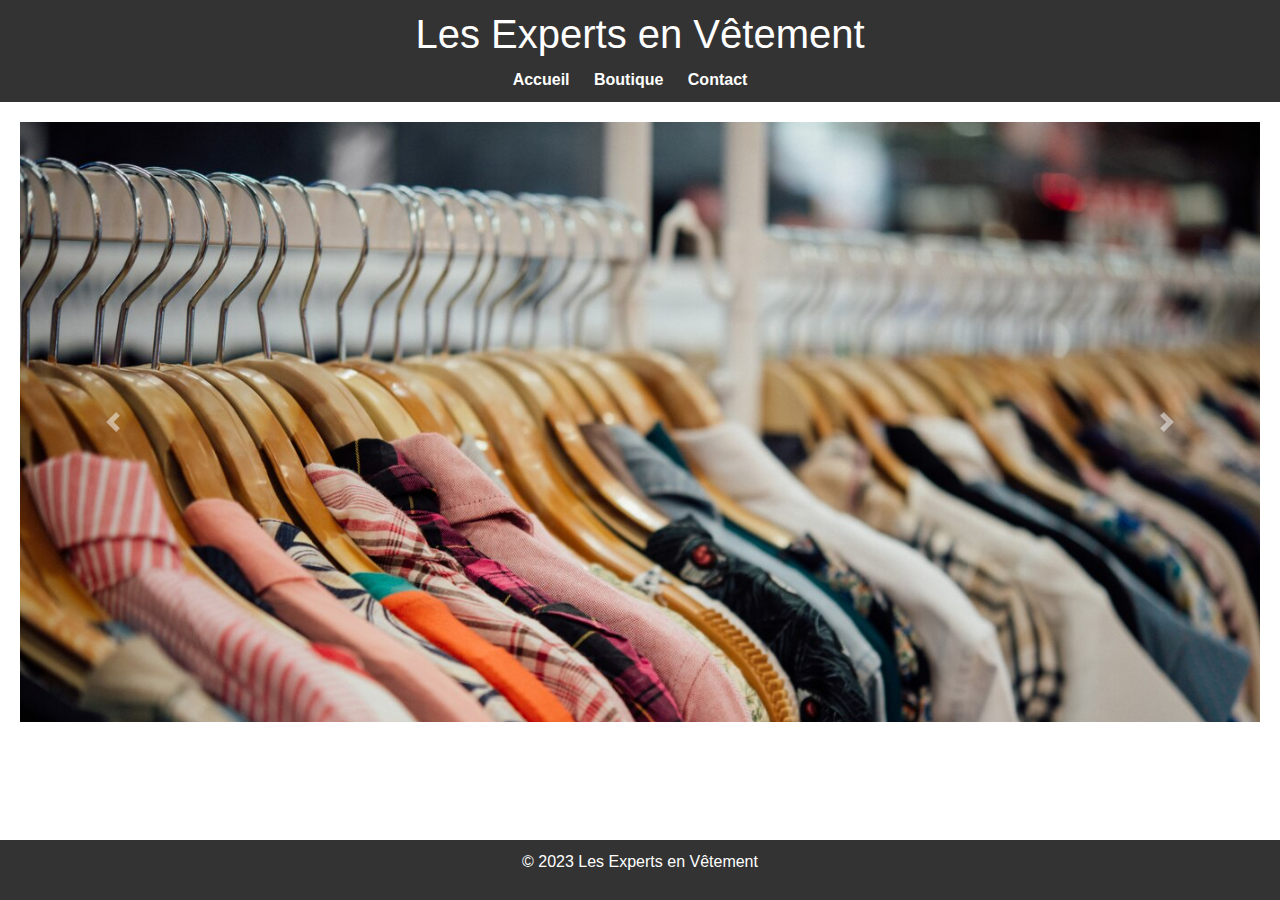
<file: index.html>
<!DOCTYPE html>
<html lang="fr">
<head>
<meta charset="UTF-8">
  <meta name="viewport" content="width=device-width, initial-scale=1.0">
  <link rel="stylesheet" type="text/css" href="styles.css">
  <link rel="stylesheet" href="https://maxcdn.bootstrapcdn.com/bootstrap/4.0.0/css/bootstrap.min.css">
  <title>Les Experts en Vêtement - Accueil rrrrrrr</title>
</head>
<!-- Google tag (gtag.js) -->
<script async src="https://www.googletagmanager.com/gtag/js?id=G-7V0HMRFRL8"></script>
<script>
  window.dataLayer = window.dataLayer || [];
  function gtag(){dataLayer.push(arguments);}
  gtag('js', new Date());

  gtag('config', 'G-7V0HMRFRL8');
</script>
<body>
    <header>
        <h1>Les Experts en Vêtement</h1>
        <nav>
          <ul>
            <li><a href="index.html">Accueil</a></li>
            <li><a href="boutique.html">Boutique</a></li>
            <li><a href="contact.html">Contact</a></li>
          </ul>
        </nav>
      </header>
      
      <section class="carousel">
        <div id="myCarousel" class="carousel slide" data-ride="carousel">
          <div class="carousel-inner">
            <div class="carousel-item active">
              <img src="./images/7.jpg" class="d-block w-100" alt="Image 1">
              <div class="carousel-caption d-none d-md-block">
                <h5>Description de l'image 1</h5>
              </div>
            </div>
            <div class="carousel-item">
              <img src="./images/4.jpg" class="d-block w-100" alt="Image 2">
              <div class="carousel-caption d-none d-md-block">
                <h5>Description de l'image 2</h5>
              </div>
            </div>
            <div class="carousel-item">
              <img src="./images/dressing.jpg" class="d-block w-100" alt="Image 3">
              <div class="carousel-caption d-none d-md-block">
                <h5>Description de l'image 3</h5>
              </div>
            </div>
          </div>
          <a class="carousel-control-prev" href="#myCarousel" role="button" data-slide="prev">
            <span class="carousel-control-prev-icon" aria-hidden="true"></span>
            <span class="sr-only">Previous</span>
          </a>
          <a class="carousel-control-next" href="#myCarousel" role="button" data-slide="next">
            <span class="carousel-control-next-icon" aria-hidden="true"></span>
            <span class="sr-only">Next</span>
          </a>
        </div>
      </section>
          
      

  <footer>
        <p>&copy; 2023 Les Experts en Vêtement</p>

  </footer>
  <script src="https://code.jquery.com/jquery-3.2.1.slim.min.js"></script>
  <script src="https://cdnjs.cloudflare.com/ajax/libs/popper.js/1.12.9/umd/popper.min.js"></script>
  <script src="https://maxcdn.bootstrapcdn.com/bootstrap/4.0.0/js/bootstrap.min.js"></script>
  
</body>
</html>
</file>
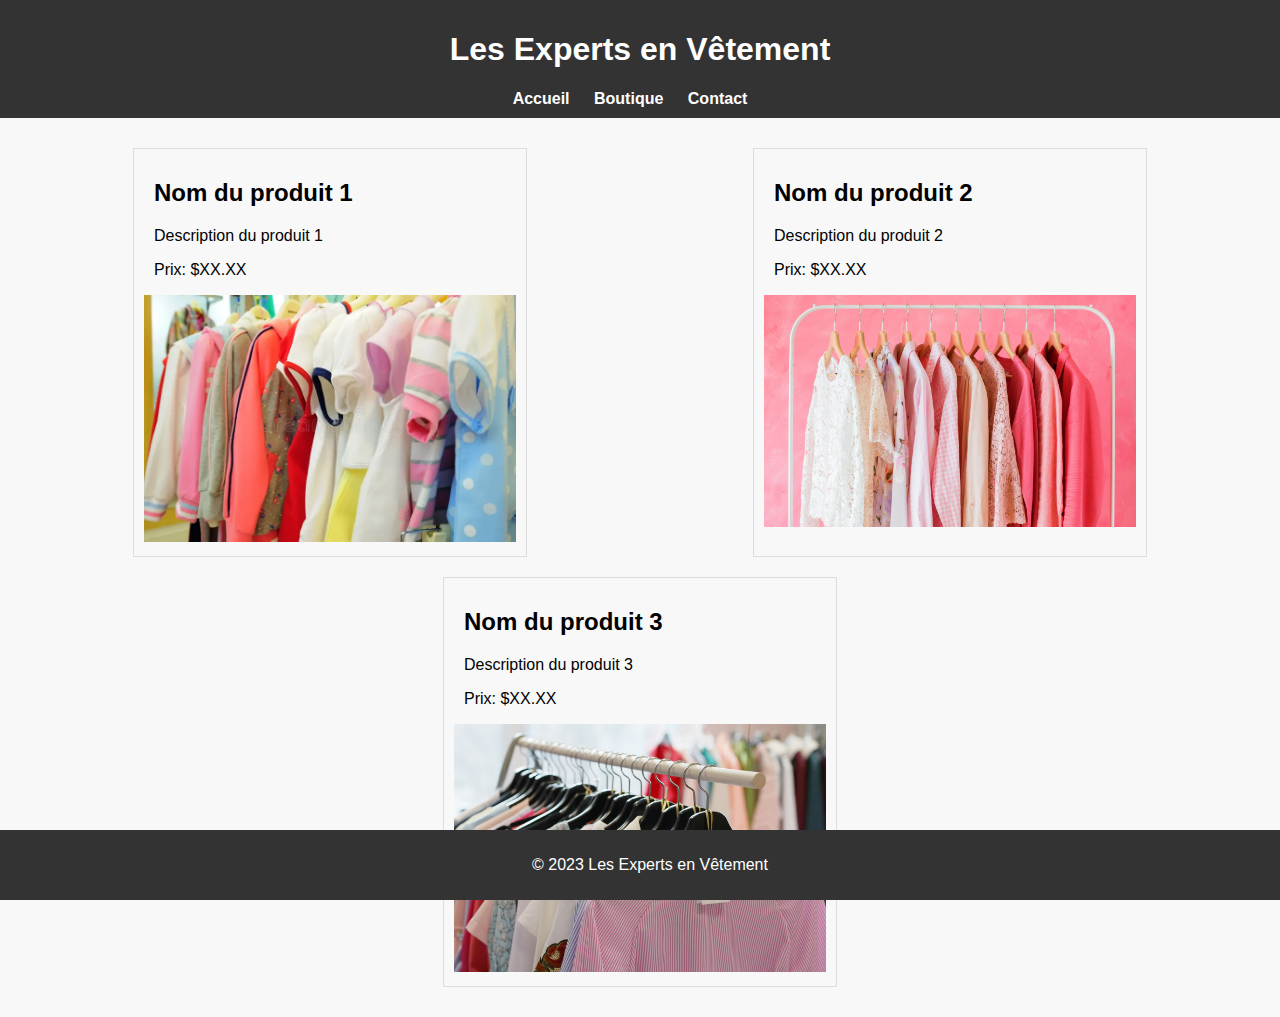
<file: boutique.html>
<!DOCTYPE html>
<html lang="en">
<head>
  <meta charset="UTF-8">
  <meta name="viewport" content="width=device-width, initial-scale=1.0">
  <link rel="stylesheet" type="text/css" href="styles.css">
  <title>Les Experts en Vêtement - Accueil</title>
</head>
<!-- Google tag (gtag.js) -->
<script async src="https://www.googletagmanager.com/gtag/js?id=G-7V0HMRFRL8"></script>
<script>
  window.dataLayer = window.dataLayer || [];
  function gtag(){dataLayer.push(arguments);}
  gtag('js', new Date());

  gtag('config', 'G-7V0HMRFRL8');
</script>
<body>

  <header>
    <h1>Les Experts en Vêtement</h1>
    <nav>
      <ul>
        <li><a href="index.html">Accueil</a></li>
        <li><a href="boutique.html">Boutique</a></li>
        <li><a href="contact.html">Contact</a></li>
      </ul>
    </nav>
  </header>

  <section class="product-list">
    <div class="product">
      <div class="product-details">
        <h2>Nom du produit 1</h2>
        <p>Description du produit 1</p>
        <p>Prix: $XX.XX</p>
      </div>
      <img src="./images/3.webp" alt="Image du produit 1">
    </div>

    <div class="product">
      <div class="product-details">
        <h2>Nom du produit 2</h2>
        <p>Description du produit 2</p>
        <p>Prix: $XX.XX</p>
      </div>
      <img src="./images/4.jpg" alt="Image du produit 2">
    </div>

    <div class="product">
      <div class="product-details">
        <h2>Nom du produit 3</h2>
        <p>Description du produit 3</p>
        <p>Prix: $XX.XX</p>
      </div>
      <img src="./images/5.jpg" alt="Image du produit 3">
    </div>
  </section>

  <footer>
    <p>&copy; 2023 Les Experts en Vêtement</p>
  </footer>

</body>
</html>
</file>
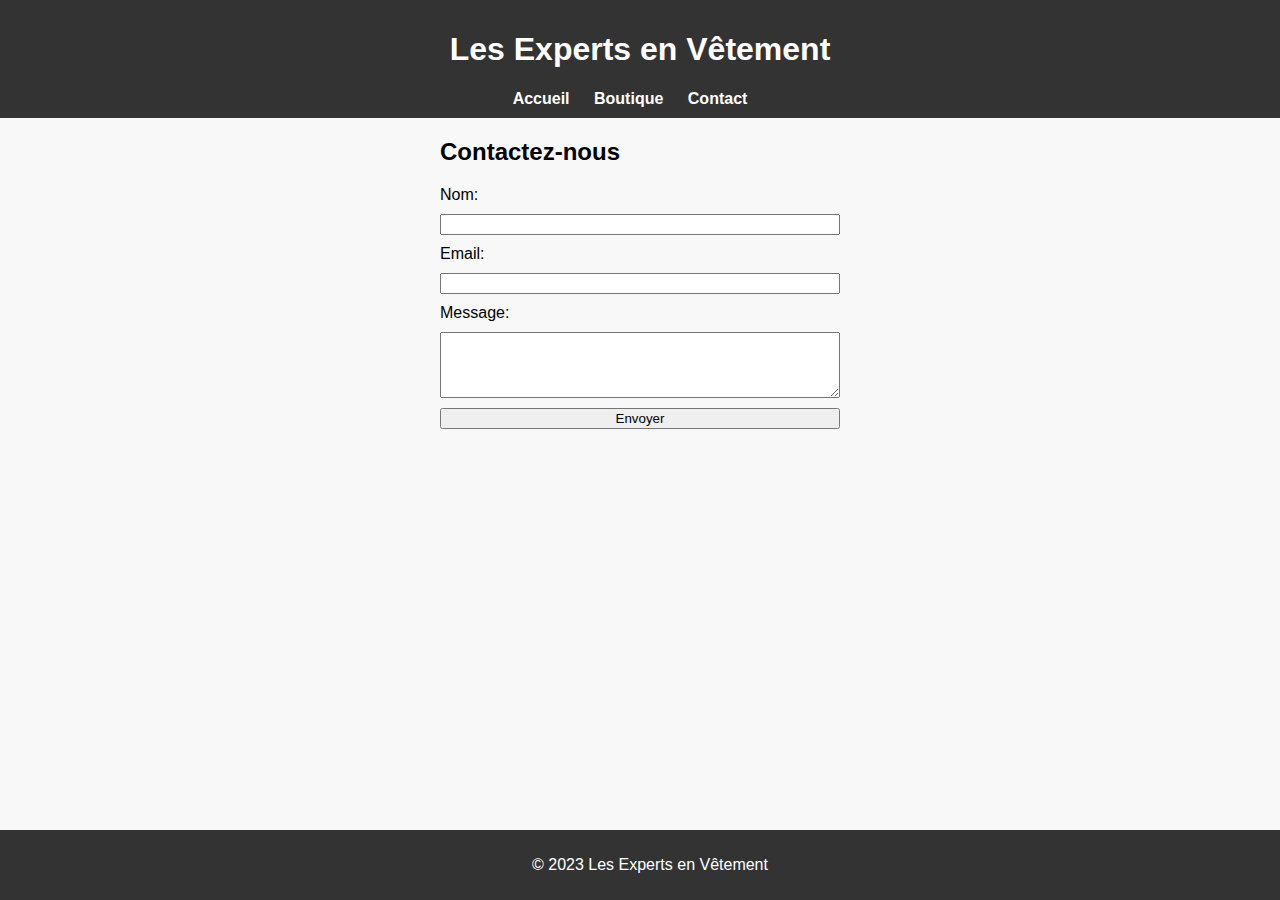
<file: contact.html>
<!DOCTYPE html>
<html lang="fr">
<head>
    <meta charset="UTF-8">
    <meta name="viewport" content="width=device-width, initial-scale=1.0">
    <link rel="stylesheet" type="text/css" href="styles.css">
    <title>Les Experts en Vêtement - Accueil</title>
</head> 
<!-- Google tag (gtag.js) -->
<script async src="https://www.googletagmanager.com/gtag/js?id=G-7V0HMRFRL8"></script>
<script>
  window.dataLayer = window.dataLayer || [];
  function gtag(){dataLayer.push(arguments);}
  gtag('js', new Date());

  gtag('config', 'G-7V0HMRFRL8');
</script>
<body>

  <header>
        <h1>Les Experts en Vêtement</h1>
        <nav>
          <ul>
            <li><a href="index.html">Accueil</a></li>
            <li><a href="boutique.html">Boutique</a></li>
            <li><a href="contact.html">Contact</a></li>
          </ul>
        </nav>
  </header>

  <section class="contact-form">
    <h2>Contactez-nous</h2>
    <form action="process-form.php" method="post">
      <label for="name">Nom:</label>
      <input type="text" id="name" name="name" required>

      <label for="email">Email:</label>
      <input type="email" id="email" name="email" required>

      <label for="message">Message:</label>
      <textarea id="message" name="message" rows="4" required></textarea>

      <button type="submit">Envoyer</button>
    </form>
  </section>

  <footer>
    <p>&copy; 2023 Les Experts en Vêtement</p>
  </footer>

</body>
</html>
</file>
<file: styles.css>
/* styles.css */

body {
  font-family: 'Arial', sans-serif;
  margin: 0;
  padding: 0;
  background-color: #f8f8f8;
}

header {
  background-color: #333;
  color: white;
  padding: 10px;
  text-align: center;
}

nav {
  margin-top: 10px;
}

nav ul {
  list-style-type: none;
  margin: 0;
  padding: 0;
}

nav li {
  display: inline-block;
  margin-right: 20px;
}

#myCarousel {
    max-height: 600px; /* Ajuste la hauteur maximale selon tes besoins */
    overflow: hidden; /* Empêche le défilement vertical */
  }
  
  .carousel-inner {
    display: flex; /* Utilise une disposition flexbox */
  }
  
  .carousel img {
    width: 100%; /* Ajuste selon tes besoins */
    height: auto; /* Permet à l'image de s'ajuster proportionnellement */
    object-fit: contain; /* Assure que l'image est entièrement visible sans déformation */
    margin: 0;
    padding: 0;
  }
  
  .carousel-caption {
    flex: 1; /* Fait en sorte que la description occupe l'espace restant à droite de l'image */
    padding: 20px; /* Ajoute un espacement autour de la description */
    text-align: left; /* Alignement du texte à gauche */
  }
  


nav a {
  text-decoration: none;
  color: white;
  font-weight: bold;
}

section {
  margin: 20px;
}

footer {
  background-color: #333;
  color: white;
  padding: 10px;
  text-align: center;
  position: fixed;
  bottom: 0;
  width: 100%;
}

/* Styles spécifiques à la page de la boutique */
.product-list {
    text-align: center;
  }

  .product {
    display: inline-block;
    width: 30%;
    margin: 10px;
    text-align: left;
  }

  .product img {
    max-width: 100%; /* Assure que l'image ne dépasse pas la largeur du conteneur */
    height: auto; /* Maintient le rapport d'aspect de l'image */
  }

  .product-details {
    display: inline-block;
    vertical-align: top; /* Alignement vertical en haut */
    margin-left: 10px; /* Espacement entre l'image et les détails */
  }

.product-list {
  display: flex;
  flex-wrap: wrap;
  justify-content: space-around;
}

.product {
  width: 30%;
  padding: 10px;
  margin: 10px;
  border: 1px solid #ddd;
}

.contact-form {
  max-width: 400px;
  margin: 0 auto;
}

.contact-form form {
  display: flex;
  flex-direction: column;
}

.contact-form label,
.contact-form textarea,
.contact-form input {
  margin-bottom: 10px;
}
</file>
